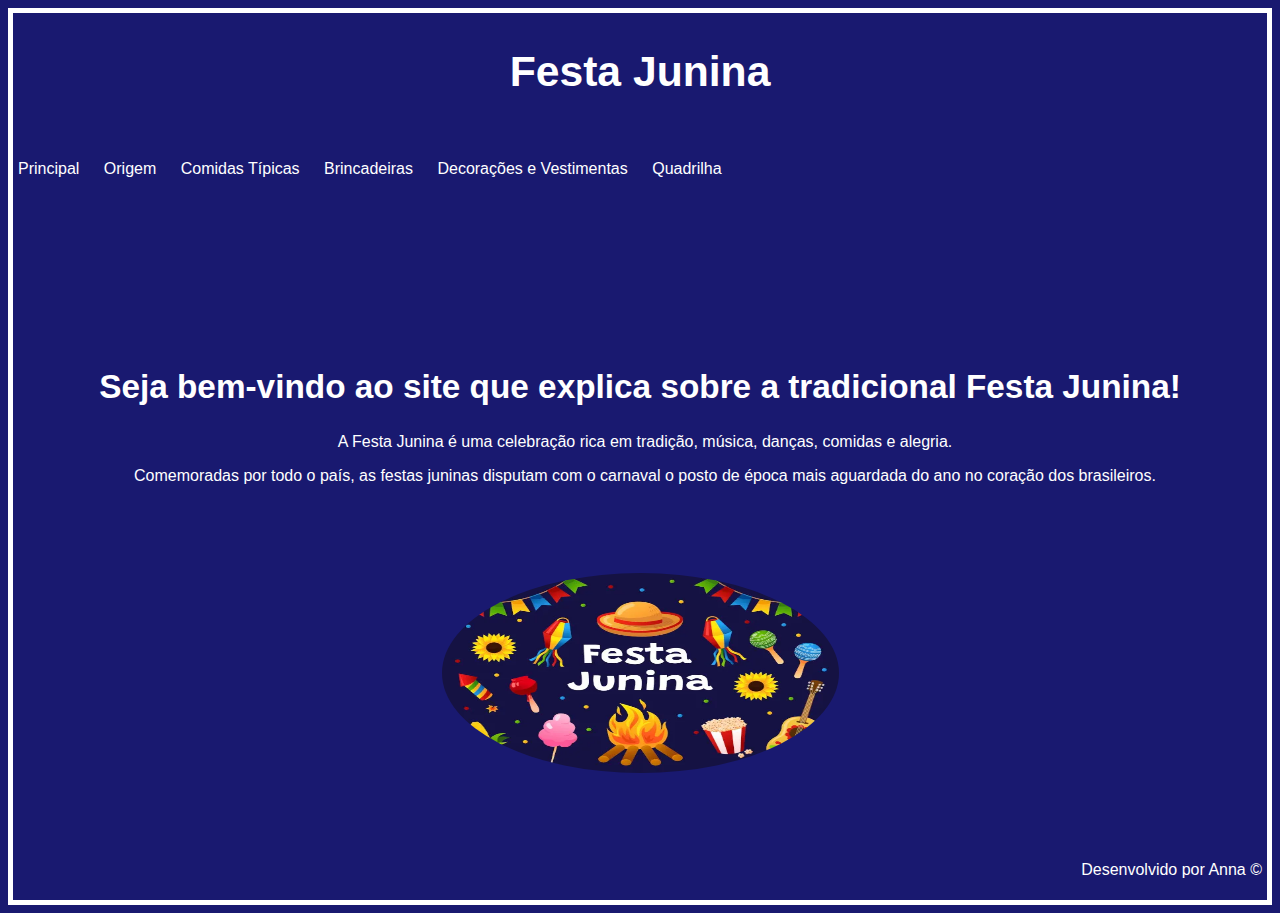
<file: Festa Junina/index.html>
<!DOCTYPE html>
<html lang="pt-br">
<head>
    <meta charset="UTF-8">
    <title>Festa Junina</title>
    <link rel="shortcut icon" href="imagens/junina.jpg">
    <link rel="stylesheet" type="text/CSS" href="estilo.css">
</head>

<body>
    <h1>Festa Junina</h1><br><br>
        <a href="index.html">Principal</a>
        <a href="origem.html">Origem</a>
        <a href="comidas-tipicas.html">Comidas Típicas</a>
        <a href="brincadeiras.html">Brincadeiras</a>
        <a href="decora-vest.html">Decorações e Vestimentas</a>
        <a href="quadrilha.html">Quadrilha</a>
        <br><br><br><br><br><br><br><br><br><br>

    <h2>Seja bem-vindo ao site que explica sobre a tradicional Festa Junina!</h2>
    <p class="jun">A Festa Junina é uma celebração rica em tradição, música, danças, comidas e alegria.</p>
    <p class="jun">Comemoradas por todo o país, as festas juninas disputam com o carnaval o posto de época mais 
    aguardada do ano no coração dos brasileiros.</p><br><br><br><br>

    <img src="imagens/-festa-junina-.jpg" width="397px" height="200px">

        <br><br><br><br>

 <p class="copy">Desenvolvido por Anna &copy;</p>
    
</body>
</html>
</file>
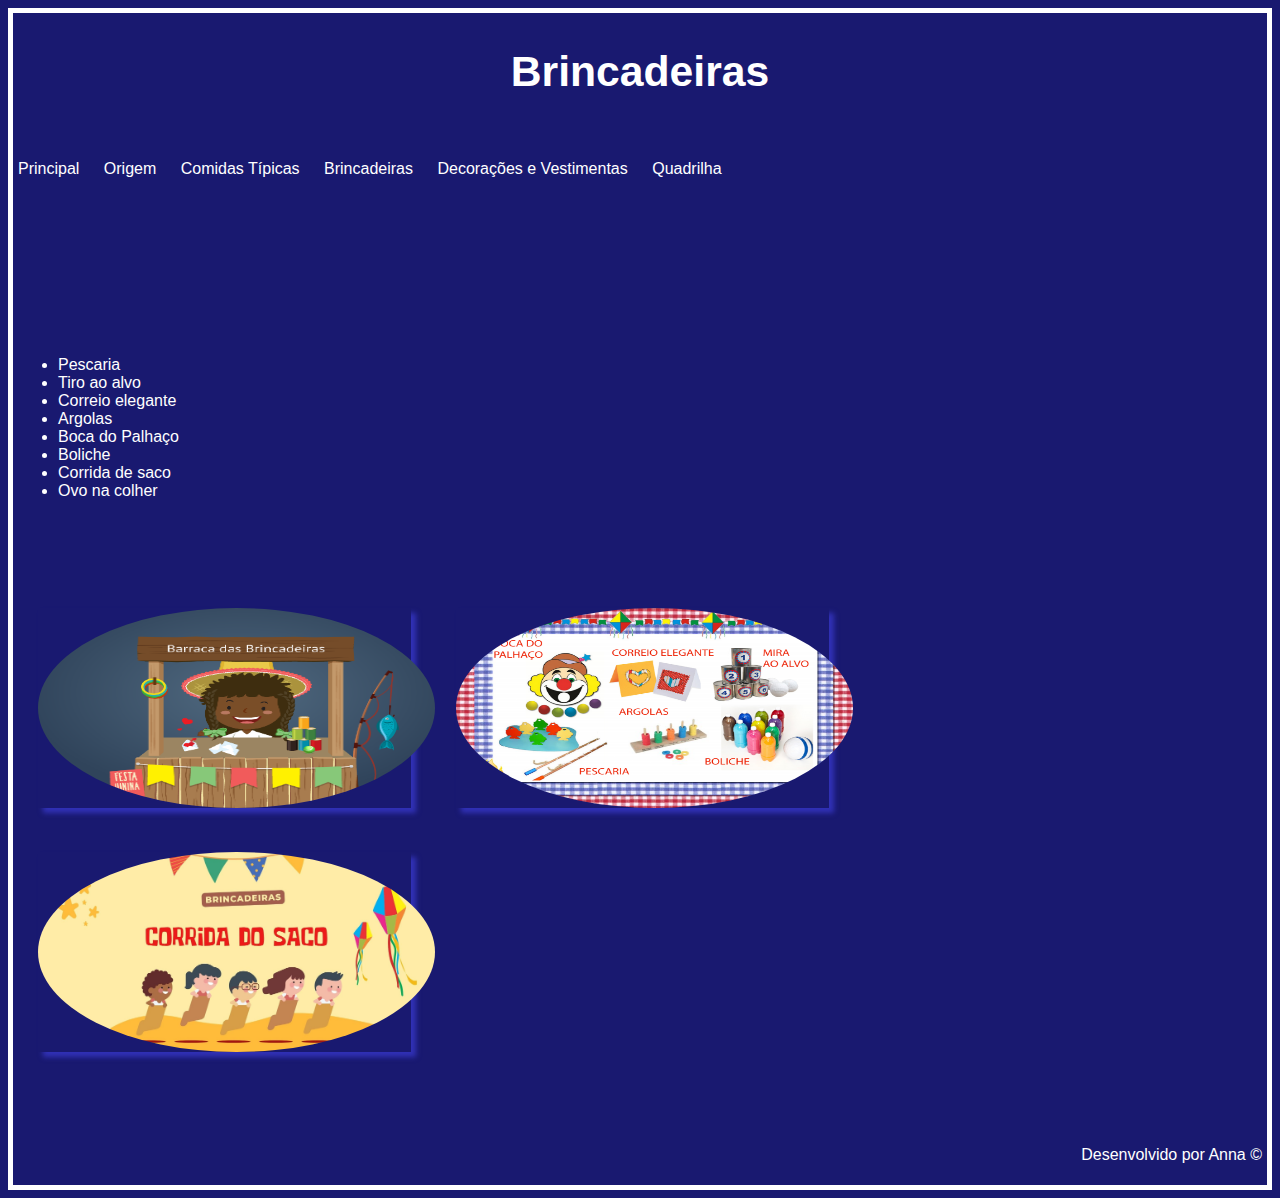
<file: Festa Junina/brincadeiras.html>
<!DOCTYPE html>
<html lang="pt-br">
<head>
    <meta charset="UTF-8">
    <title>Brincadeiras</title>
    <link rel="shortcut icon" href="imagens/junina.jpg">
    <link rel="stylesheet" type="text/CSS" href="estilo.css">
</head>

<body>
    <h1>Brincadeiras</h1><br><br>
        <a href="index.html">Principal</a>
        <a href="origem.html">Origem</a>
        <a href="comidas-tipicas.html">Comidas Típicas</a>
        <a href="brincadeiras.html">Brincadeiras</a>
        <a href="decora-vest.html">Decorações e Vestimentas</a>
        <a href="quadrilha.html">Quadrilha</a>
        <br><br><br><br><br><br><br><br><br><br>

    
    <ul>
        <li>Pescaria</li>
        <li>Tiro ao alvo</li>
        <li>Correio elegante</li>
        <li>Argolas</li>
        <li>Boca do Palhaço</li>
        <li>Boliche</li>
        <li>Corrida de saco</li>
        <li>Ovo na colher</li>
    </ul>
    <br><br><br><br>

    <figure class="box">
        <img src="imagens/barraca-das-brincadeiras-.jpg" width="397px" height="200px">
        </figure>

            
    <figure class="box">
        <img src="imagens/brincadeiras.jpg" width="397px" height="200px">
        </figure>

    <figure class="box">
        <img src="imagens//brincadeiras1.jpg" width="397px" height="200px">
        </figure>
    
        <br><br><br><br>

 <p class="copy">Desenvolvido por Anna &copy;</p>
    
</body>
</html>
</file>
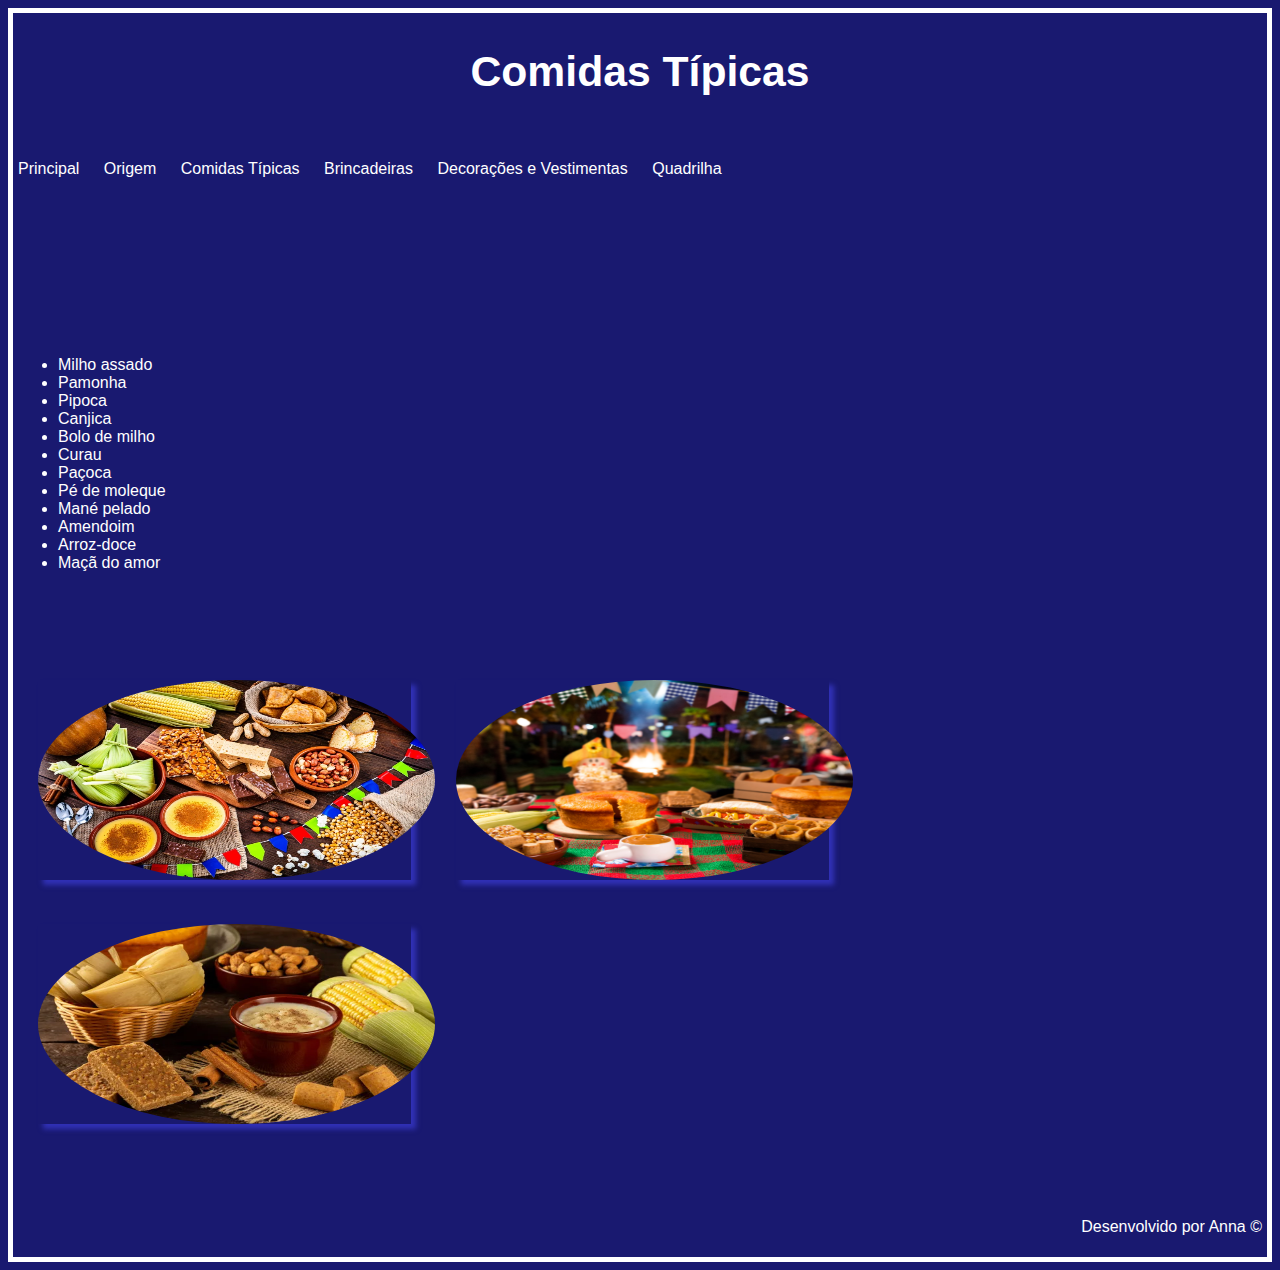
<file: Festa Junina/comidas-tipicas.html>
<!DOCTYPE html>
<html lang="pt-br">
<head>
    <meta charset="UTF-8">
    <title>Comidas Típicas</title>
    <link rel="shortcut icon" href="imagens/junina.jpg">
    <link rel="stylesheet" type="text/CSS" href="estilo.css">
</head>

<body>
    <h1>Comidas Típicas</h1><br><br>
        <a href="index.html">Principal</a>
        <a href="origem.html">Origem</a>
        <a href="comidas-tipicas.html">Comidas Típicas</a>
        <a href="brincadeiras.html">Brincadeiras</a>
        <a href="decora-vest.html">Decorações e Vestimentas</a>
        <a href="quadrilha.html">Quadrilha</a>
        <br><br><br><br><br><br><br><br><br><br>

    
    <ul>
        <li>Milho assado</li>
        <li>Pamonha</li>
        <li>Pipoca</li>
        <li>Canjica</li>
        <li>Bolo de milho</li>
        <li>Curau</li>
        <li>Paçoca</li>
        <li>Pé de moleque</li>
        <li>Mané pelado</li>
        <li>Amendoim</li>
        <li>Arroz-doce</li>
        <li>Maçã do amor</li>
    </ul>
    <br><br><br><br>

    
    <figure class="box">
        <img src="imagens/comidas-festa-junina1.jpg" width="397px" height="200px">
        </figure>


    <figure class="box">
        <img src="imagens/comidas-festa-junina2.jpg" width="397px" height="200px">
        </figure>

            
    <figure class="box">
        <img src="imagens/comidas-festa-junina.jpg" width="397px" height="200px">
        </figure>
    
        <br><br><br><br>


 <p class="copy">Desenvolvido por Anna &copy;</p>
    
</body>
</html>
</file>
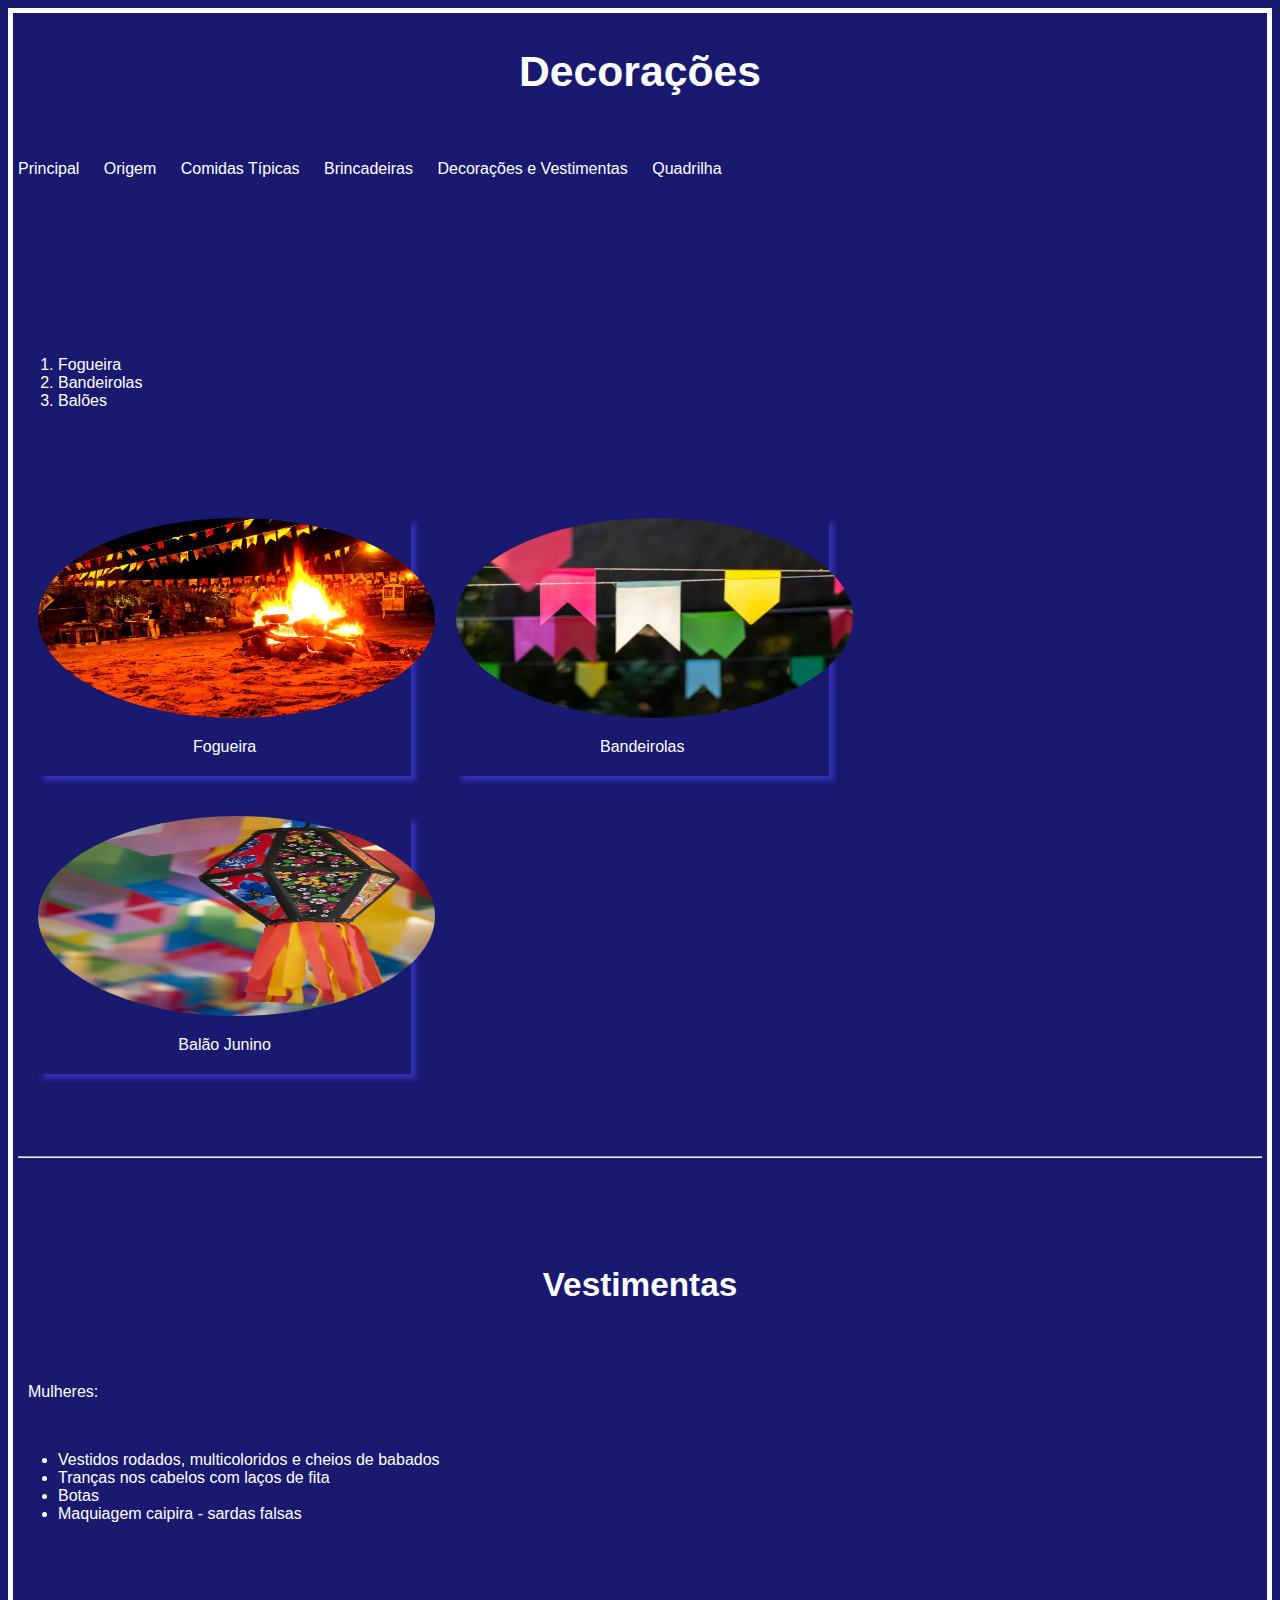
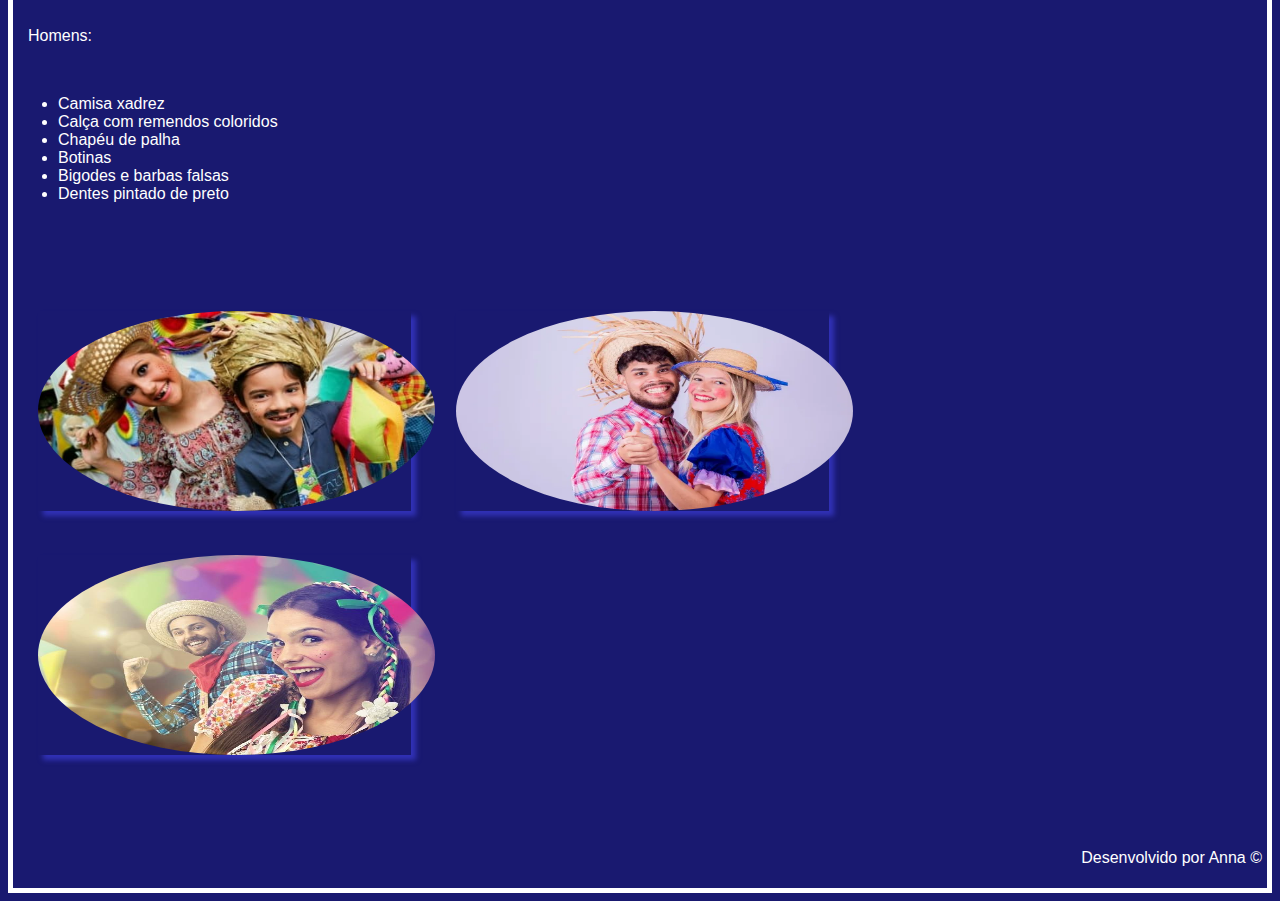
<file: Festa Junina/decora-vest.html>
<!DOCTYPE html>
<html lang="pt-br">
<head>
    <meta charset="UTF-8">
    <title>Decorações e Vestimentas</title>
    <link rel="shortcut icon" href="imagens/junina.jpg">
    <link rel="stylesheet" type="text/CSS" href="estilo.css">
</head>

<body>
    <h1>Decorações</h1><br><br>
        <a href="index.html">Principal</a>
        <a href="origem.html">Origem</a>
        <a href="comidas-tipicas.html">Comidas Típicas</a>
        <a href="brincadeiras.html">Brincadeiras</a>
        <a href="decora-vest.html">Decorações e Vestimentas</a>
        <a href="quadrilha.html">Quadrilha</a>
        <br><br><br><br><br><br><br><br><br><br>

    
    <ol type="1">
        <li>Fogueira</li>
        <li>Bandeirolas</li>
        <li>Balões</li>
    </ol>
    <br><br><br><br>

    <figure class="box">
        <img src="imagens/fogueira.jpg" width="397px" height="200px">
        <figcaption>Fogueira</figcaption>
        </figure>


    <figure class="box">
        <img src="imagens/bandeirolas.jpg" width="397px" height="200px">
        <figcaption>Bandeirolas</figcaption>
        </figure>

            
    <figure class="box">
        <img src="imagens/balao.jpg" width="397px" height="200px">
        <figcaption>Balão Junino</figcaption>
        </figure>
        <br><br><br><br>

        <hr>
        <br><br><br><br>

    <h2>Vestimentas</h2><br><br>

    <p>Mulheres:</p><br>

    <ul>
        <li>Vestidos rodados,  multicoloridos e cheios de babados</li>
        <li>Tranças nos cabelos com laços de fita</li>
        <li>Botas</li>
        <li>Maquiagem caipira - sardas falsas </li>
    </ul>
    <br><br><br><br>

    <p>Homens:</p><br>

    <ul>
        <li>Camisa xadrez</li>
        <li>Calça com remendos coloridos</li>
        <li>Chapéu de palha</li>
        <li>Botinas</li>
        <li>Bigodes e barbas falsas</li>
        <li>Dentes pintado de preto</li>
    </ul>
    <br><br><br><br>

    <figure class="box">
        <img src="imagens/roupa-festa-junina1.jpg" width="397px" height="200px">
        </figure>


    <figure class="box">
        <img src="imagens/roupas-juninas.jpg" width="397px" height="200px">
        </figure>

            
    <figure class="box">
        <img src="imagens/trajes-tipicos-festa-junina.jpg" width="397px" height="200px">
        </figure>

        <br><br><br><br>

 <p class="copy">Desenvolvido por Anna &copy;</p>
    
</body>
</html>
</file>
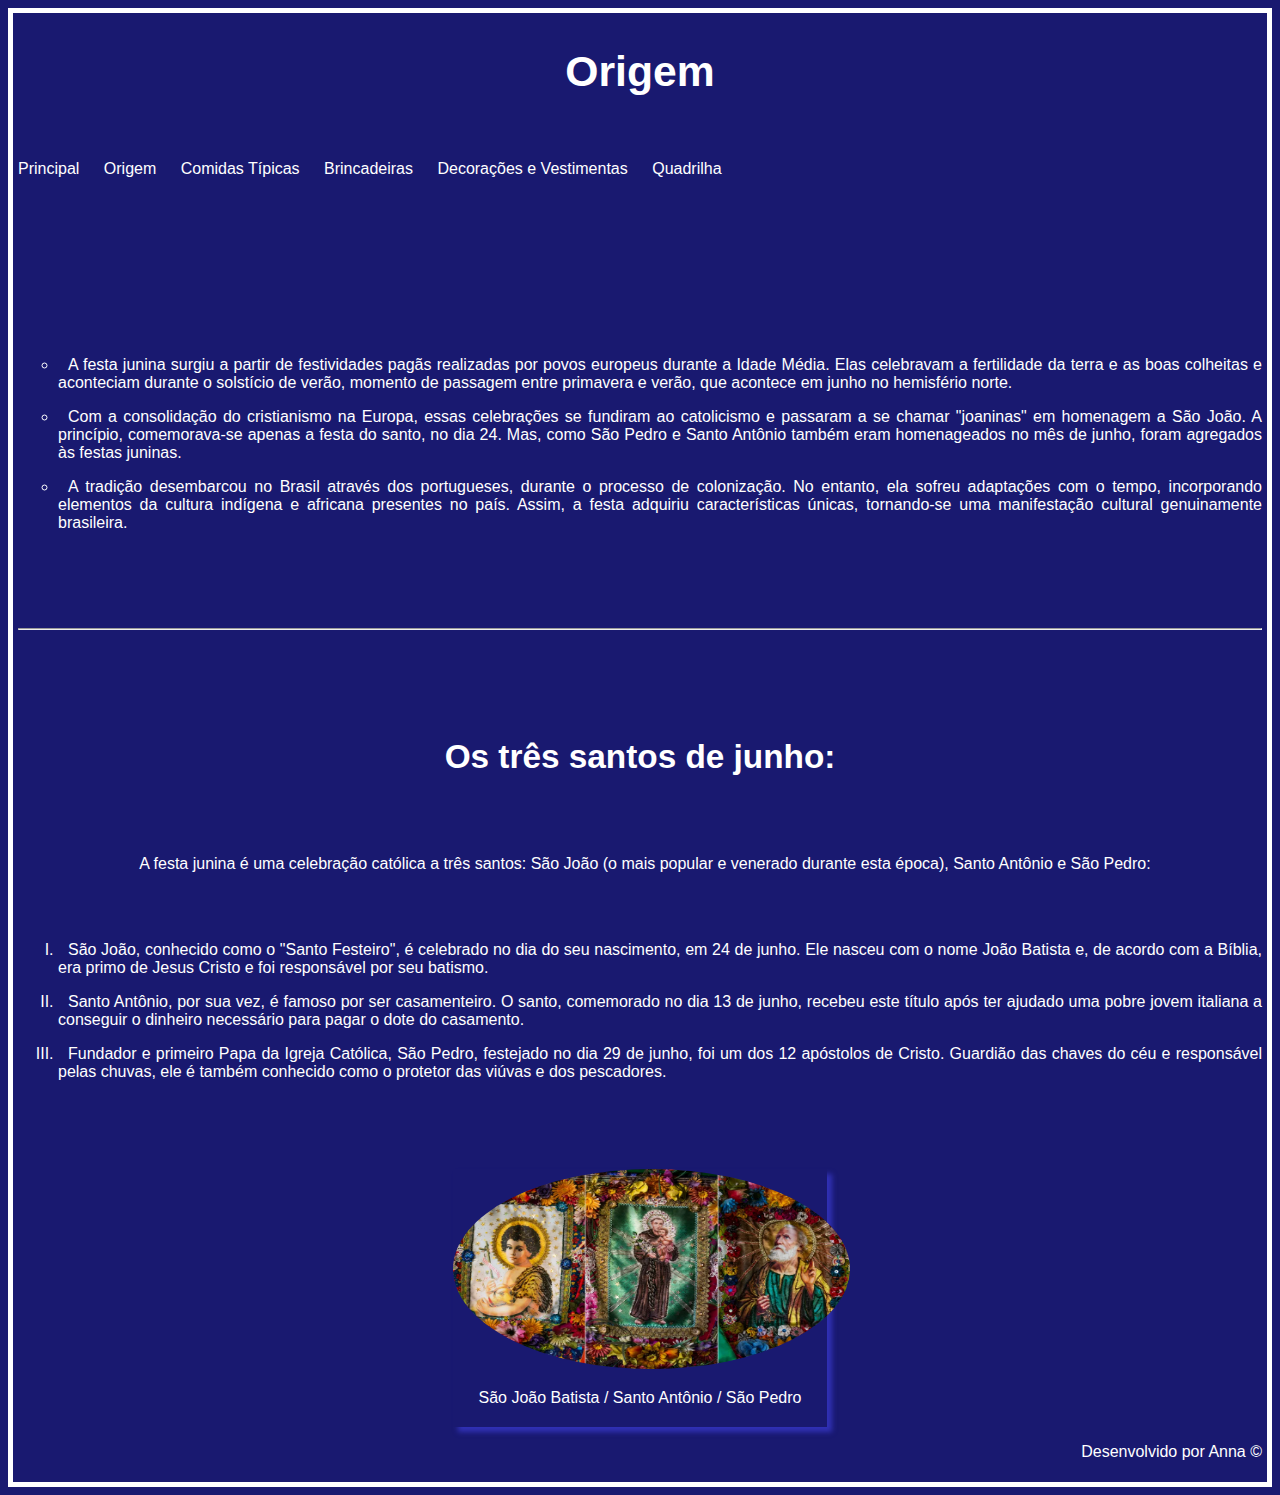
<file: Festa Junina/origem.html>
<!DOCTYPE html>
<html lang="pt-br">
<head>
    <meta charset="UTF-8">
    <title>Origem</title>
    <link rel="shortcut icon" href="imagens/junina.jpg">
    <link rel="stylesheet" type="text/CSS" href="estilo.css">
</head>

<body>
    <h1>Origem</h1><br><br>
        <a href="index.html">Principal</a>
        <a href="origem.html">Origem</a>
        <a href="comidas-tipicas.html">Comidas Típicas</a>
        <a href="brincadeiras.html">Brincadeiras</a>
        <a href="decora-vest.html">Decorações e Vestimentas</a>
        <a href="quadrilha.html">Quadrilha</a>
        <br><br><br><br><br><br><br><br><br><br>

    <ul type="circle">

    <li><p> A festa junina surgiu a partir de festividades pagãs realizadas por povos europeus durante 
    a Idade Média. Elas celebravam a fertilidade da terra e as boas colheitas e aconteciam durante o solstício 
    de verão, momento de passagem entre primavera e verão, que acontece em junho no hemisfério norte. </p></li>

    <li><p>Com a consolidação do cristianismo na Europa, essas celebrações se fundiram ao catolicismo e 
    passaram a se chamar "joaninas" em homenagem a São João. A princípio, comemorava-se apenas a festa do santo, 
    no dia 24. Mas, como São Pedro e Santo Antônio também eram homenageados no mês de junho, foram agregados 
    às festas juninas.</p></li>

    <li><p>A tradição desembarcou no Brasil através dos portugueses, durante o processo de colonização. No entanto,
     ela sofreu adaptações com o tempo, incorporando elementos da cultura indígena e africana presentes no país. 
     Assim, a festa adquiriu características únicas, tornando-se uma manifestação cultural genuinamente 
     brasileira.</p></li></ul><br><br><br><br>

     <hr>
     <br><br><br><br>

     <h2>Os três santos de junho:</h2><br><br>


    <p class="jun">A festa junina é uma celebração católica a três santos: São João (o mais popular e venerado durante esta
    época), Santo Antônio e São Pedro:</p><br><br>

        
    <ol type="I">

   
    <li><p>São João, conhecido como o "Santo Festeiro", é celebrado no dia do seu nascimento, em 24 de junho. Ele 
    nasceu com o nome João Batista e, de acordo com a Bíblia, era primo de Jesus Cristo e foi responsável por 
    seu batismo.</p></li>
    
    <li><p>Santo Antônio, por sua vez, é famoso por ser casamenteiro. O santo, comemorado no dia 13 de junho, 
    recebeu este título após ter ajudado uma pobre jovem italiana a conseguir o dinheiro necessário para pagar 
    o dote do casamento.</p></li>
    
    <li><p>Fundador e primeiro Papa da Igreja Católica, São Pedro, festejado no dia 29 de junho, foi um dos 12 
    apóstolos de Cristo. Guardião das chaves do céu e responsável pelas chuvas, ele é também conhecido como o 
    protetor das viúvas e dos pescadores.</p></li></ol><br><br><br><br>

    <figure class="fig">
    <img src="imagens/tres-santos.jpg" width="397px" height="200px">
    <figcaption>São João Batista / Santo Antônio / São Pedro</figcaption>
    </figure>


 <p class="copy">Desenvolvido por Anna &copy;</p>
    
</body>
</html>
</file>
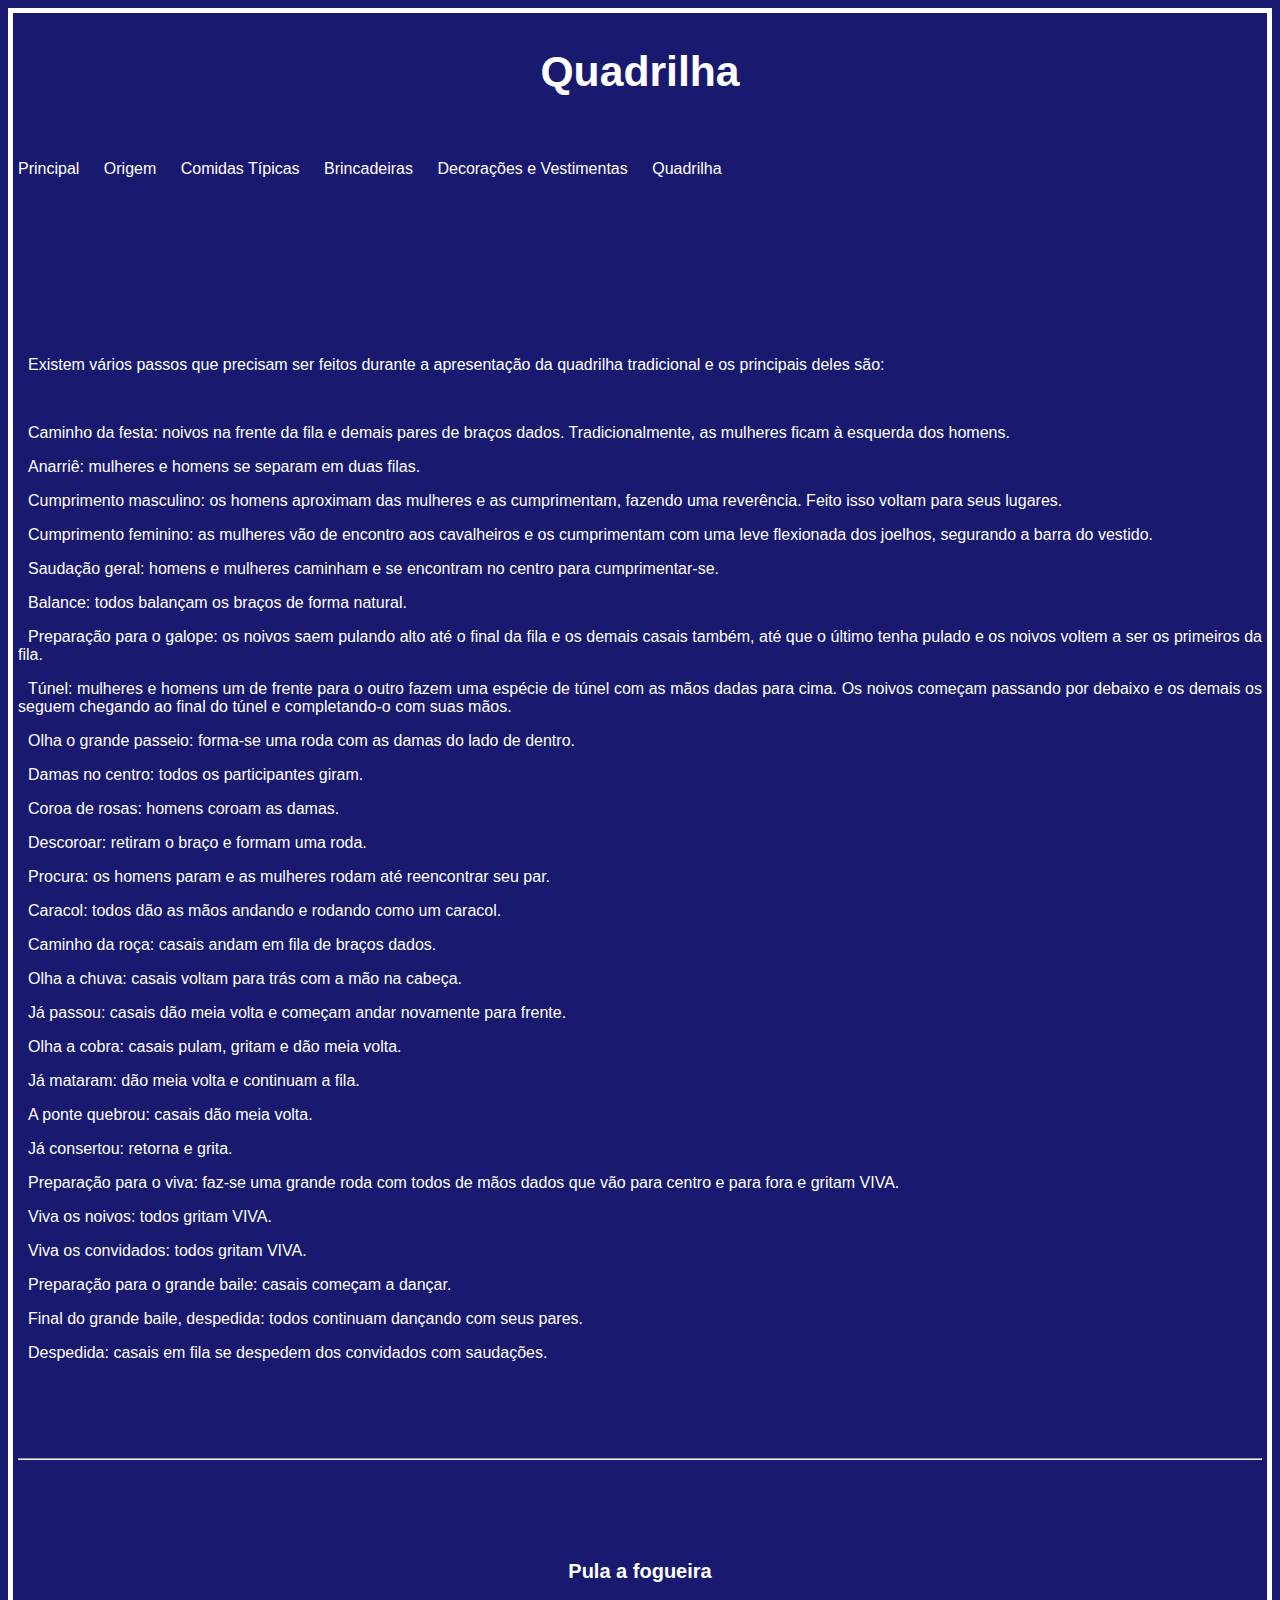
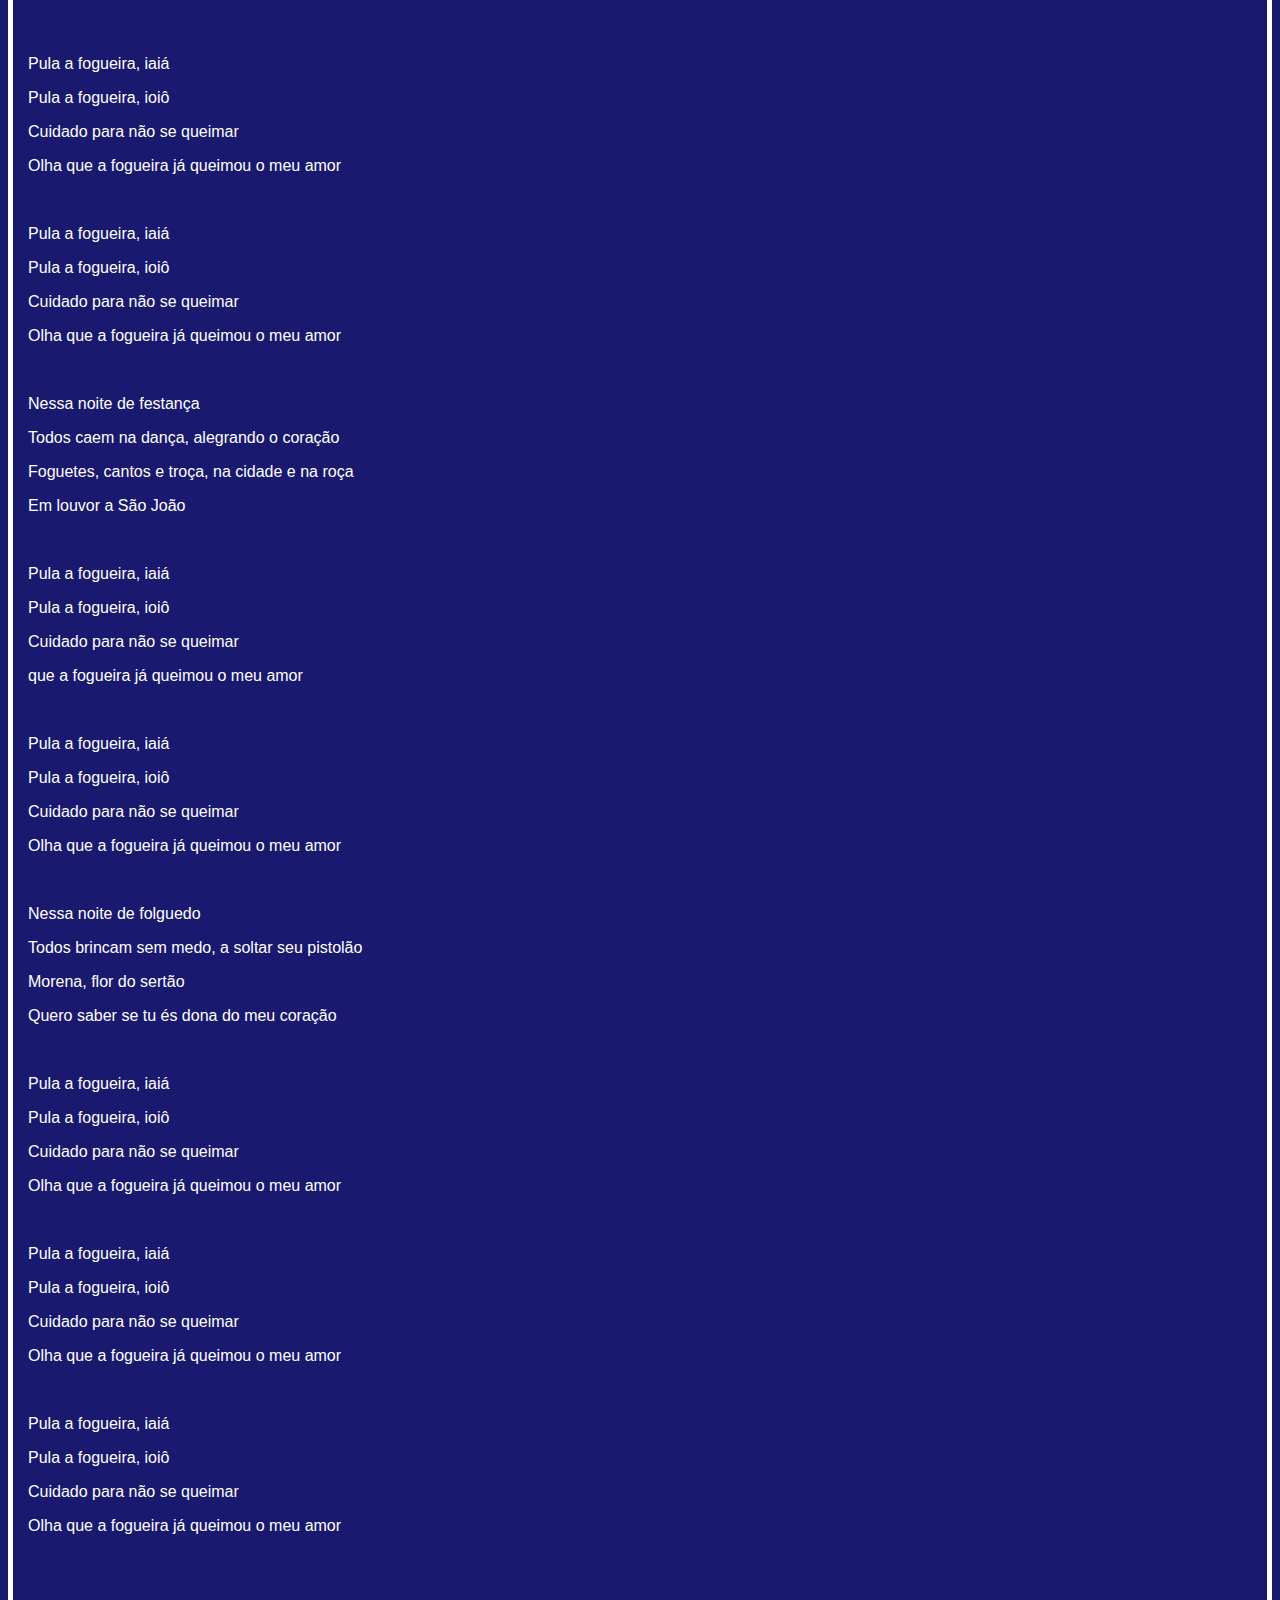
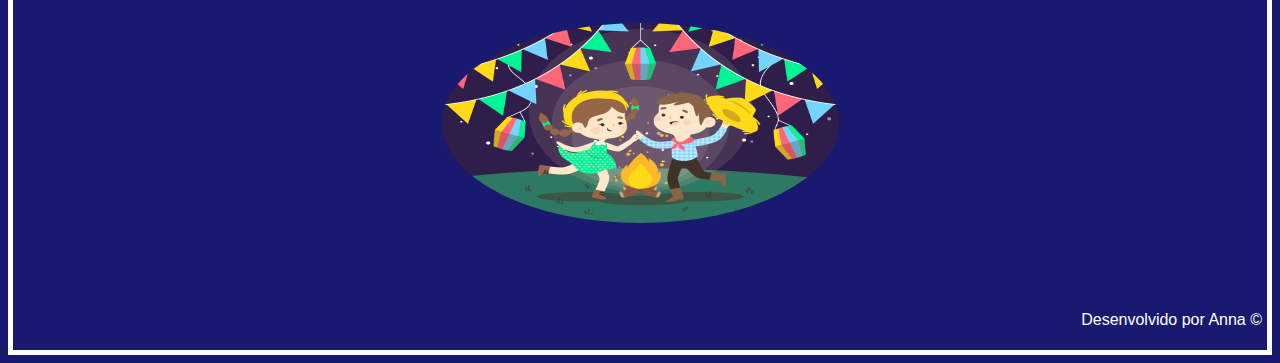
<file: Festa Junina/quadrilha.html>
<!DOCTYPE html>
<html lang="pt-br">
<head>
    <meta charset="UTF-8">
    <title>Quadrilha</title>
    <link rel="shortcut icon" href="imagens/junina.jpg">
    <link rel="stylesheet" type="text/CSS" href="estilo.css">
</head>

<body>
    <h1>Quadrilha</h1><br><br>
        <a href="index.html">Principal</a>
        <a href="origem.html">Origem</a>
        <a href="comidas-tipicas.html">Comidas Típicas</a>
        <a href="brincadeiras.html">Brincadeiras</a>
        <a href="decora-vest.html">Decorações e Vestimentas</a>
        <a href="quadrilha.html">Quadrilha</a>
        <br><br><br><br><br><br><br><br><br><br>

    
    <p>Existem vários passos que precisam ser feitos durante a apresentação da quadrilha tradicional e os 
    principais deles são:</p><br>

    <p>Caminho da festa: noivos na frente da fila e demais pares de braços dados. Tradicionalmente, as mulheres
     ficam à esquerda dos homens.</p>
    <p>Anarriê: mulheres e homens se separam em duas filas.</p>
    <p>Cumprimento masculino: os homens aproximam das mulheres e as cumprimentam, fazendo uma reverência. Feito
     isso voltam para seus lugares.</p>
    <p>Cumprimento feminino: as mulheres vão de encontro aos cavalheiros e os cumprimentam com uma leve 
    flexionada dos joelhos, segurando a barra do vestido.</p>
    <p>Saudação geral: homens e mulheres caminham e se encontram no centro para cumprimentar-se.</p>
    <p>Balance: todos balançam os braços de forma natural.</p>
    <p>Preparação para o galope: os noivos saem pulando alto até o final da fila e os demais casais também, até
    que o último tenha pulado e os noivos voltem a ser os primeiros da fila.</p>
    <p>Túnel: mulheres e homens um de frente para o outro fazem uma espécie de túnel com as mãos dadas para cima. 
    Os noivos começam passando por debaixo e os demais os seguem chegando ao final do túnel e completando-o 
    com suas mãos.</p>
    <p>Olha o grande passeio: forma-se uma roda com as damas do lado de dentro.</p>
    <p>Damas no centro: todos os participantes giram.</p>
    <p>Coroa de rosas: homens coroam as damas.</p>
    <p>Descoroar: retiram o braço e formam uma roda.</p>
    <p> Procura: os homens param e as mulheres rodam até reencontrar seu par.</p>
    <p>Caracol: todos dão as mãos andando e rodando como um caracol.</p>
    <p>Caminho da roça: casais andam em fila de braços dados.</p>
    <p>Olha a chuva: casais voltam para trás com a mão na cabeça.</p>
    <p> Já passou: casais dão meia volta e começam andar novamente para frente.</p>
    <p>Olha a cobra: casais pulam, gritam e dão meia volta.</p>
    <p>Já mataram: dão meia volta e continuam a fila.</p>
    <p>A ponte quebrou: casais dão meia volta.</p>
    <p>Já consertou: retorna e grita.</p>
    <p>Preparação para o viva: faz-se uma grande roda com todos de mãos dados que vão para centro e para fora e
    gritam VIVA.</p>
    <p>Viva os noivos: todos gritam VIVA.</p>
    <p>Viva os convidados: todos gritam VIVA.</p>
    <p>Preparação para o grande baile: casais começam a dançar.</p>
    <p>Final do grande baile, despedida: todos continuam dançando com seus pares.</p>
    <p>Despedida: casais em fila se despedem dos convidados com saudações.</p><br><br><br><br>

    <hr>
    <br><br><br><br>

    <h3>Pula a fogueira</h3><br><br>

<p>Pula a fogueira, iaiá</p>
<p>Pula a fogueira, ioiô</p>
<p>Cuidado para não se queimar</p>
<p>Olha que a fogueira já queimou o meu amor</p><br>

<p>Pula a fogueira, iaiá</p>
<p>Pula a fogueira, ioiô</p>
<p>Cuidado para não se queimar</p>
<p>Olha que a fogueira já queimou o meu amor</p><br>

<p>Nessa noite de festança</p>
<p>Todos caem na dança, alegrando o coração</p>
<p>Foguetes, cantos e troça, na cidade e na roça</p>
<p>Em louvor a São João</p><br>

<p>Pula a fogueira, iaiá</p>
<p>Pula a fogueira, ioiô</p>
<p>Cuidado para não se queimar</p>
<p> que a fogueira já queimou o meu amor</p><br>

<p>Pula a fogueira, iaiá</p>
<p>Pula a fogueira, ioiô</p>
<p>Cuidado para não se queimar</p>
<p>Olha que a fogueira já queimou o meu amor</p><br>

<p>Nessa noite de folguedo</p>
<p>Todos brincam sem medo, a soltar seu pistolão</p>
<p>Morena, flor do sertão</p>
<p>Quero saber se tu és dona do meu coração</p><br>

<p>Pula a fogueira, iaiá</p>
<p>Pula a fogueira, ioiô</p>
<p>Cuidado para não se queimar</p>
<p>Olha que a fogueira já queimou o meu amor</p><br>

<p>Pula a fogueira, iaiá</p>
<p>Pula a fogueira, ioiô</p>
<p>Cuidado para não se queimar</p>
<p>Olha que a fogueira já queimou o meu amor</p><br>

<p>Pula a fogueira, iaiá</p>
<p>Pula a fogueira, ioiô</p>
<p>Cuidado para não se queimar</p>
<p>Olha que a fogueira já queimou o meu amor</p></p><br><br><br><br>


    <img src="imagens/festa-junina.jpg" width="397px" height="200px">

    <br><br><br><br> 


 <p class="copy">Desenvolvido por Anna &copy;</p>
    
</body>
</html>
</file>
<file: Festa Junina/estilo.css>
@charset "UTF-8";

body {
    font-family: Arial, sans-serif;
    background-color: #191970;
    color: #fff;
    border: 5px solid;
    padding: 5px;
 }
 h1{
    text-align: center;
    font-size: 32pt;
}
h2{
    text-align: center;
    font-size: 25pt;
}
h3{
    text-align: center;
    font-size: 15pt;

}
p{
  text-align: justify;
  text-indent: 10px;
}
a {
    display: inline;
    margin-right: 20px;
    color: #fff;
    text-decoration: none;
 }
.jun {
    text-align: center;
 }
.copy{
    color: #fff;
    text-align: right;
}
img{
    display: block;
    margin-left: auto;
    margin-right: auto;
    border-radius: 50%;

}
figure {
    width: 30%;
    background-color: #191970;
    box-shadow: 5px 5px 5px #3131b6;
    margin: 0 auto;
   
}

figcaption {
    text-align: center;
    padding: 20px;
    text-align: center;
    color: #fff;
    
}
.box{
    display: inline-block;
    margin: 20px;
    position: relative;
    
   
}
</file>
